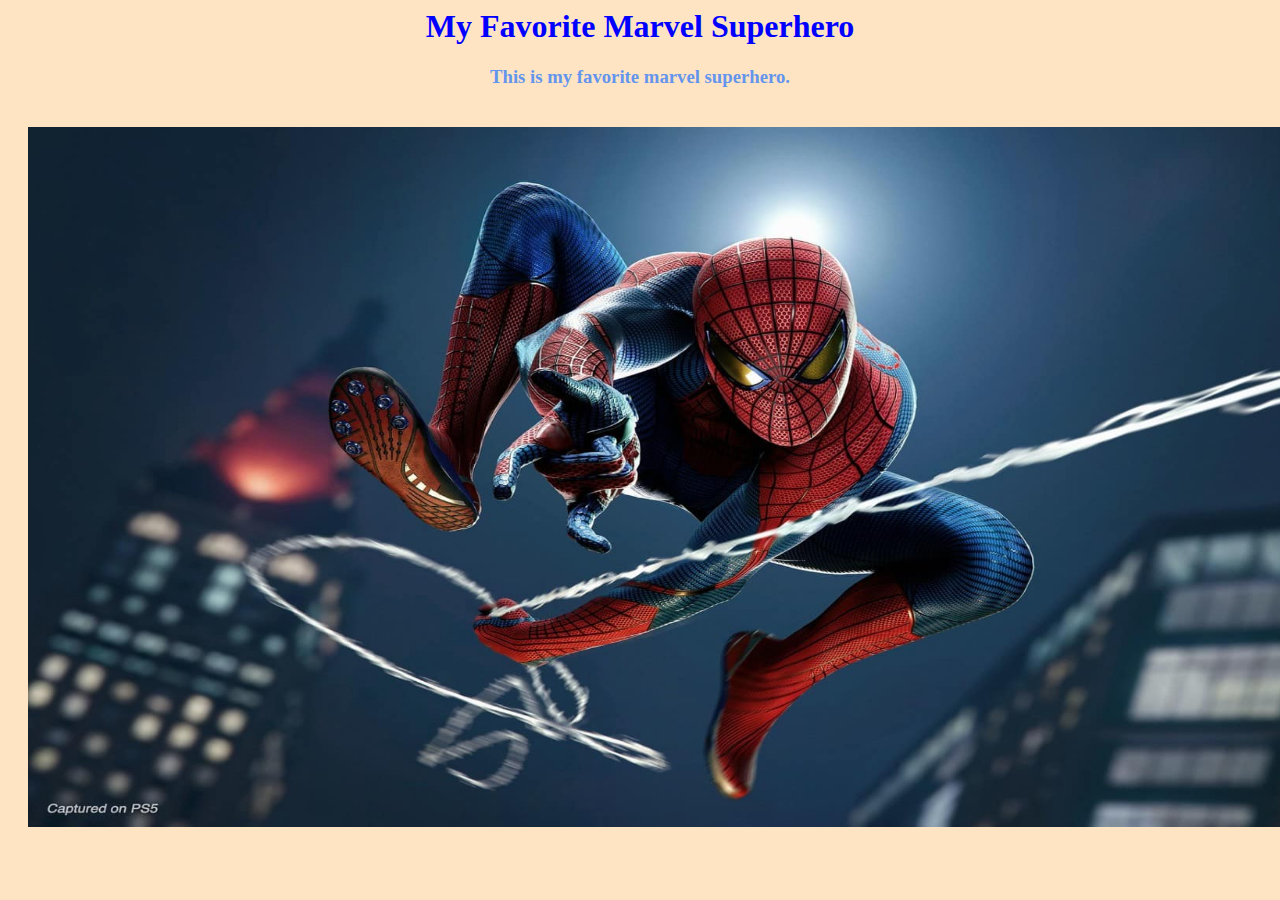
<file: index.html>
<head>
    <title>Random Project</title>
    <link rel="stylesheet" href="random.css">
</head>

<body class="body">
    <div>
        <center>
            <h1 class="Title">My Favorite Marvel Superhero</h1>
            <h3 class="subtitle">This is my favorite marvel superhero.</h3>
            <img id="imageOne" src="spiderMan.jpg">
        </center>
    </div>
</body>
</file>
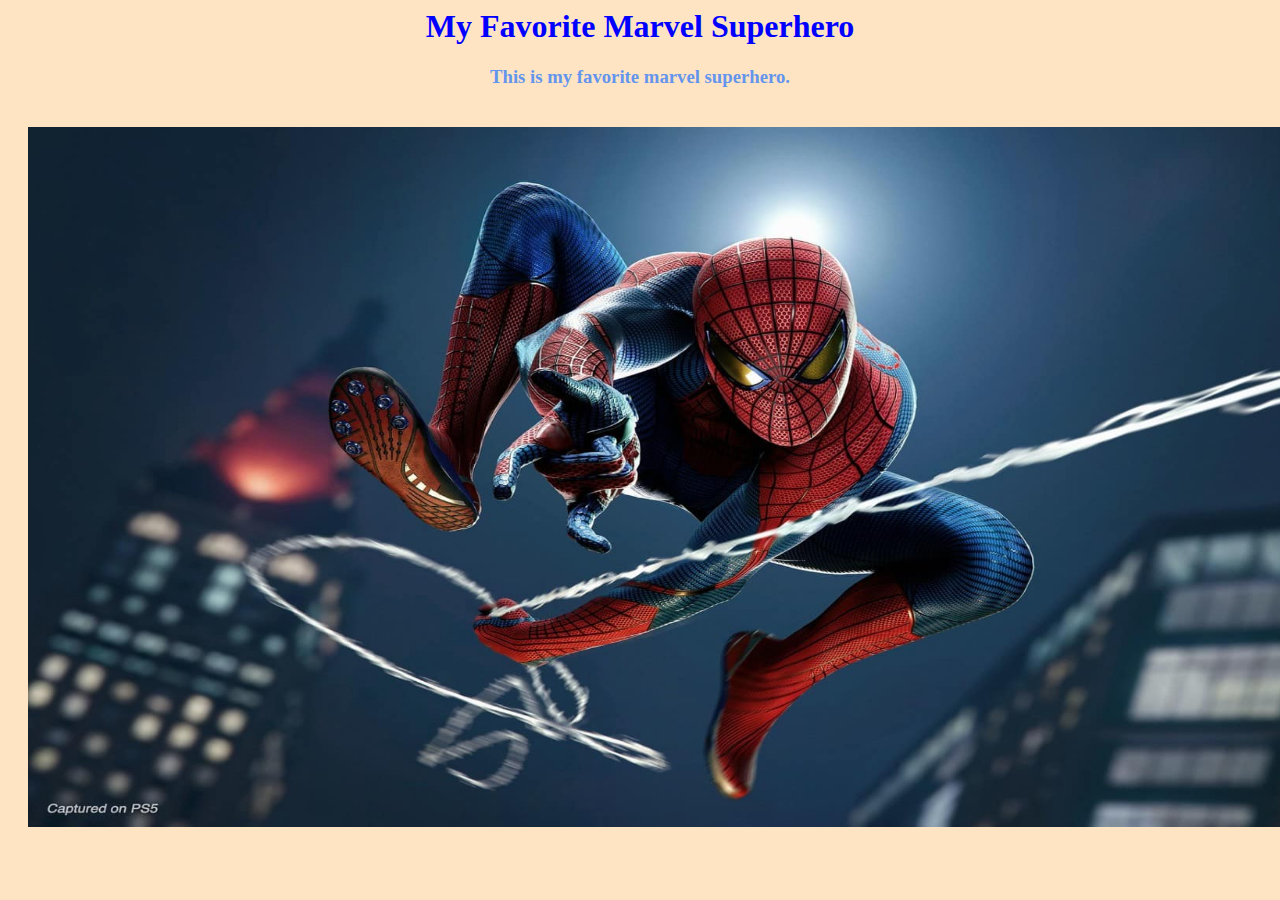
<file: random.html>
<head>
    <title>Random Project</title>
    <link rel="stylesheet" href="random.css">
</head>

<body class="body">
    <div>
        <center>
            <h1 class="Title">My Favorite Marvel Superhero</h1>
            <h3 class="subtitle">This is my favorite marvel superhero.</h3>
            <img id="imageOne" src="spiderMan.jpg">
        </center>
    </div>
</body>
</file>
<file: random.css>
.body{
    background-color: bisque;
}
.title{
    color: blue;
}
.subtitle{
    color: cornflowerblue;
}
#imageOne{
    height: 700px;
    width: 1500px;
    margin: 20px;
}
</file>
